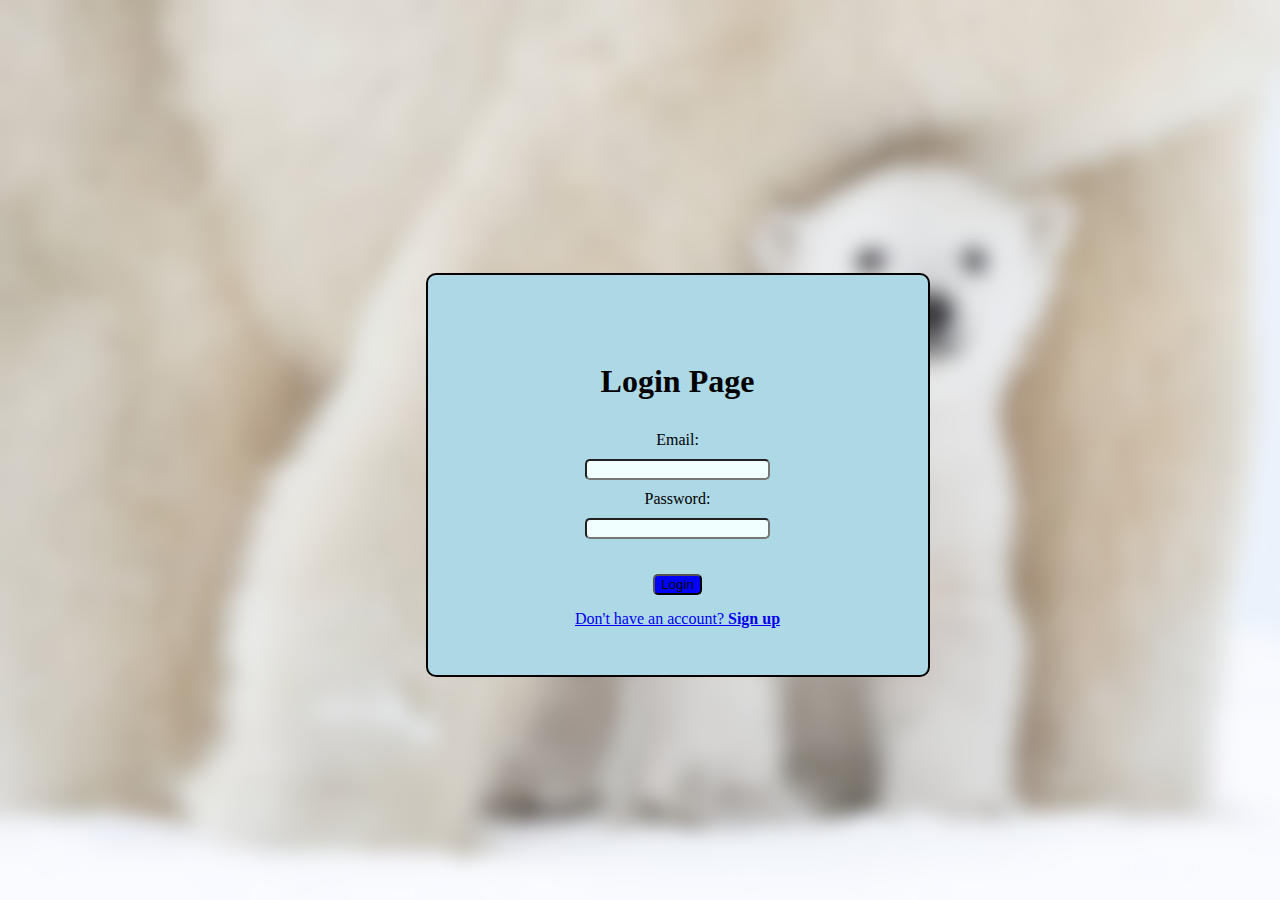
<file: login.html>
<!DOCTYPE html>
<html lang="en">
<head>
    <meta charset="UTF-8">
    <meta name="viewport" content="width=device-width, initial-scale=1.0">
    <title>Login</title>
    <link rel="stylesheet" href="index.css">
</head>
<body class ="signin-container">
    <div class="signin">
        <div class="data">
            <h1>Login Page</h1>
                <label for="email">Email:</label>
                <input type="email">
                <label for="password">Password:</label>
                <input type="password">
        </div>
        <div class="bu">
            <button type="submit">Login</button>
        </div>
        <div class="signup-link">
            <a href="signup.html">Don't have an account? <b>Sign up</b></a>
        </div>    
    </div>
</body>
</html>
</file>
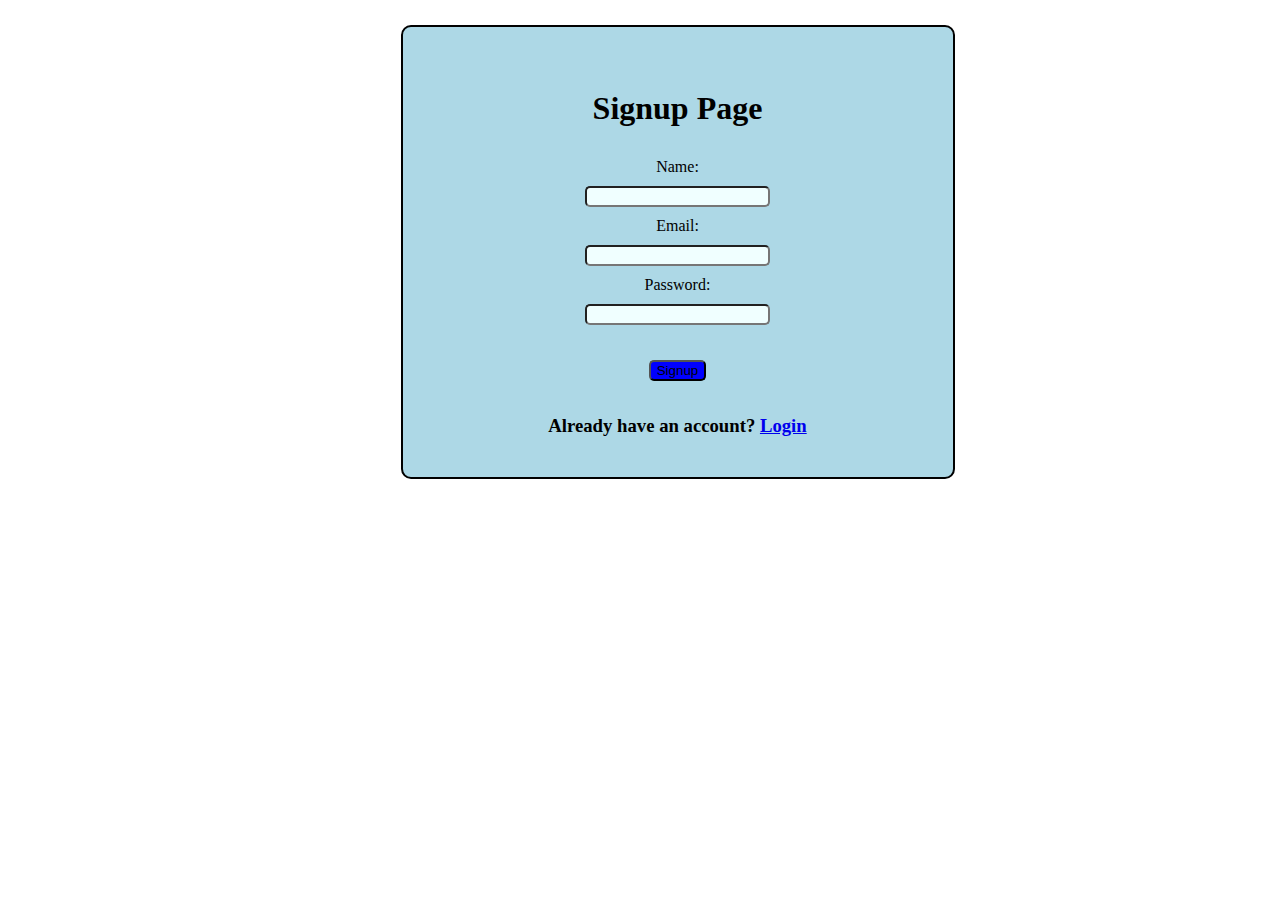
<file: signup.html>
<!DOCTYPE html>
<html lang="en">

<head>
    <meta charset="UTF-8">
    <meta name="viewport" content="width=device-width, initial-scale=1.0">
    <title>Document</title>
    <link rel="stylesheet" href="index.css">
</head>

<body class="signup-container">
    <div class="signup">
        <div class="data">
            <h1>Signup Page</h1>
                <label for="Name">Name:</label>
                <input type="text">
                <label for="email">Email:</label>
                <input type="email">
                <label for="password">Password:</label>
                <input type="password">
        </div>
        <div class="bu">
            <button type="submit">Signup</button>
        </div> 
        <div class="login-link">
            <h3>Already have an account? 
            <a href="login.html">Login</a>
        </div>    
    </div>
</body>

</html>
</file>
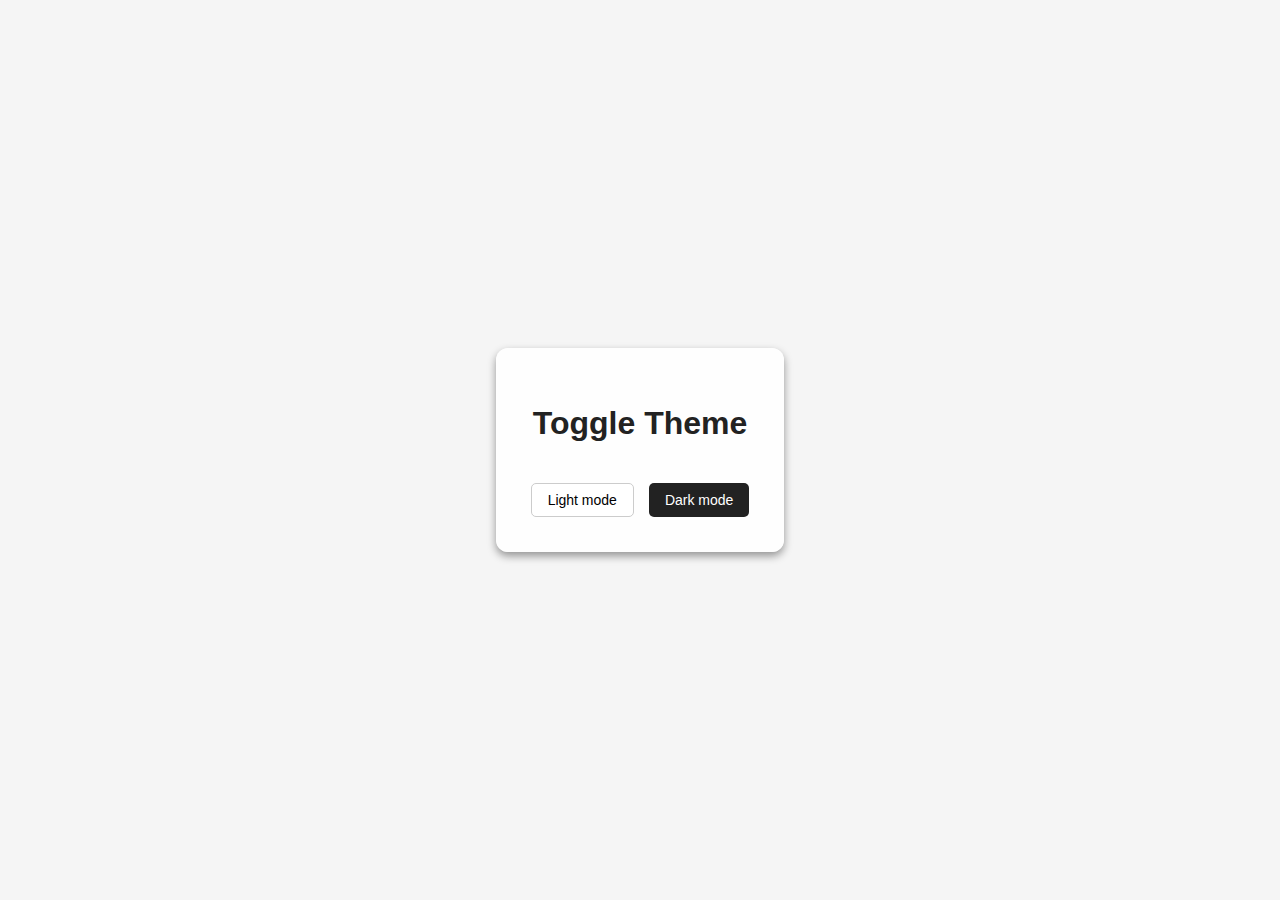
<file: toggle.html>
<!DOCTYPE html>
<html lang="en">
<head>
    <meta charset="UTF-8">
    <meta name="viewport" content="width=device-width, initial-scale=1.0">
    <title>Document</title>
    <link rel="stylesheet" href="toggle.css">
</head>
<body>
<div class="togg">
    <h1>Toggle Theme</h1>
     
    <div class="button-grp">    
        <button id="lightmode" class="light-button">Light mode</button>
        <button id="darkmode" class="dark-button">Dark mode</button>
    </div>
</div>
   
<script src="toggle.js"></script>
</body>
</html>
</file>
<file: index.css>
body {
    margin: 0;
    padding: 0;
}

.signup {
    height: 400px;
    width: 500px;
    background-color: lightblue;
    border: 2px solid black;
    margin: 25px 25px 0px 100px;
    padding: 100px;
    display: flex;
    flex-direction: column;
    align-items: center;
    justify-content: center;
    padding: 25px;
    gap: 15px;
    border-radius: 10px;
}

.signup-container {
    display: flex;
    flex-direction: column;
    align-items: center;
    justify-content: center;
}

.data {
    display: flex;
    flex-direction: column;
    align-items: center;
    justify-content: center;
    margin: 20px;
    gap: 10px;
}

.data input {
    background-color: azure;
    border-radius: 5px;
}

.button {
    display: flex;
    flex-direction: column;
    align-items: center;
    justify-content: center;
}

.bu button {
    background-color: blue;
    border-radius: 5px;
}

.outer {
    position: relative;
    background-color: black;
    height: 500px;
    width: 500px;
}

.inner {
    height: 100px;
    width: 100px;
    background-color: red;
    position: absolute;
    bottom: 0;
}

.header-container {
    background-color: beige;
    display: flex;
    justify-content: space-around;
    border-bottom-left-radius: 25px;
    border-bottom-right-radius: 25px;
}

.head-container {
    display: flex;
    align-items: center;
}

.head-items {
    display: flex;
    gap: 25px;
}

.head-items li {
    list-style: none;
    font-size: 20px;
    font-weight: bold;
}

.logo-image {
    height: 75px;
    width: 75px;
    object-fit: contain;
}

.signin-container {
    display: flex;
    align-items: center;
    justify-content: center;
    background-image: url('./assests/image.png');
    background-repeat: no-repeat;
    background-position: center;
    background-size: cover;
    background-attachment: fixed;
    object-fit: contain;
    backdrop-filter: blur(10px);
    height: 100vh;
}

.signin {
    height: 300px;
    width: 400px;
    background-color: lightblue;
    border: 2px solid black;
    margin: 50px 25px 0px 100px;
    padding: 50px;
    display: flex;
    flex-direction: column;
    align-items: center;
    justify-content: center;
    gap: 15px;
    border-radius: 10px;
}

.signup-link {
    color: red;
}

img {
    height: 400px;
    width: 400px;
    object-fit: contain;
}

#home {
    display: flex;
    justify-content: center;
    gap: 20px;
    margin-top: 20px;
}

#home img {
    width: 300px;
    height: 200px;
    object-fit: cover;
    display: block;
}

#home p {
    text-align: center;
    font-size: 16px;
    margin-top: 8px;
}


#home img {
    flex-direction: column;
}

#home p {
    flex-direction: row;
}



#about {
    margin-top: 50px;
}


.contact {
    display: flex;
    flex-direction: column;
    align-items: center;
    justify-content: center;
    gap: 10px;
    margin: 50px;
}

.footer-container {
    background-color: beige;
    text-align: center;
    padding: 10px;
    border-top-left-radius: 25px;
    border-top-right-radius: 25px;
}

.head-items a {
    text-decoration: none;
    color: blue;
    letter-spacing: 0.3rem;
}

.head-items a:hover {
    letter-spacing: 0;
    color: black;
}

#about {
    display: flex;
    align-items: center;
    justify-content: center;
}

.image {
    height: 400px;
    width: 400px;
    background-image: url('https://images.unsplash.com/photo-1504384308090-c894fdcc538d?ixlib=rb-4.0.3&ixid=M3wxMjA3fDB8MHxzZWFyY2h8M3x8bGVhcm5pbmd8ZW58MHx8MHx8fDA%3D&w=1000&q=80');
    background-size: cover;
    background-repeat: no-repeat;
    background-position: center;
    object-fit: contain;
    transition: all 0.5s ease-in-out;
}

.image:hover {
    transform: scale(1.1);
    background-image: url('https://img.etimg.com/thumb/msid-124595817,width-630,resizemode-4,imgsize-158021/wipro-q2-results-live-q2-fy26-revenue-earning-net-profit-loss-bonus-shares-date-time-16-oct-2025.jpg');
    background-size: cover;
    background-repeat: no-repeat;
    background-position: center;
    object-fit: contain;
}

.home-image {
    display: flex;
    flex-direction: column;
    align-items: center;
    justify-content: center;
}

.v {
    height: 100vh;
    width: 100vw;
    object-fit: cover;
    z-index: -1;
}

.main-container {
    display: flex;
    flex-direction: column;
    align-items: center;
    justify-content: center;
    gap: 25px;
}

.button-con {
    background-color: blue;
    border-radius: 5px;
    color: white;
    padding: 10px 20px;
    border: none;
    cursor: pointer;
}
.contact{
    display:flex;
    flex-direction: column;
    align-items: center;
    justify-content: center;
    gap:10px;
}

.main-text{
    animation:none;
}

.main-text:hover{
    animation: rota linear infinite 1s;
}
@keyframes rota {
    from {
        transform: rotate(0deg);
    }
    to {
        transform: rotate(360deg);
    }
}

#home{
    margin-top:75px;
}

.button-con:hover{
    background-color: darkblue;
}
#home{
    grid-template-columns: 400px 400px 400px;
    gap: 50px;
    grid-template-rows: auto;
    
}
</file>
<file: toggle.css>
*{
    box-sizing: border-box;
    font-family: Arial, Helvetica, sans-serif;
}

body{
    margin: 0;
    padding: 0;
    display: flex;
    justify-content: center;
    align-items: center;
    height: 100vh; 
    background-color: #f5f5f5;
    color: #222;
    transition: background 0.3s ease, color 0.3s ease;
}

body.dark{
    background: #121212;
    color: #f5f5f5;
}

.togg{
    text-align: center;
    padding: 35px;
    background-color: rgba(255, 255, 255, 0.9);
    box-shadow: 0px 4px 8px rgba(0, 0, 0, 0.4);
    border-radius: 12px;
    display: flex;
    flex-direction: column;
    gap: 20px;
}

body.dark .togg{
    background-color: rgba(20, 20, 20, 0.9);
    box-shadow: 0px 4px 18px rgba(0, 0, 0, 0.7);
}

.button-grp{
    display: flex;
    justify-content: center;
    gap: 15px; 
}

button{
    padding: 8px 16px;
    border-radius: 5px;
    border: none;
    font-size: 14px;
    cursor: pointer;
    transition: transform 0.3s ease;
}

button:hover{
    transform: scale(1.05); 
}

.light-button{
    background-color: #fff;
    border: 1px solid #ccc;
}

.dark-button{
    background-color: #222;
    color: #fff;
}
</file>
